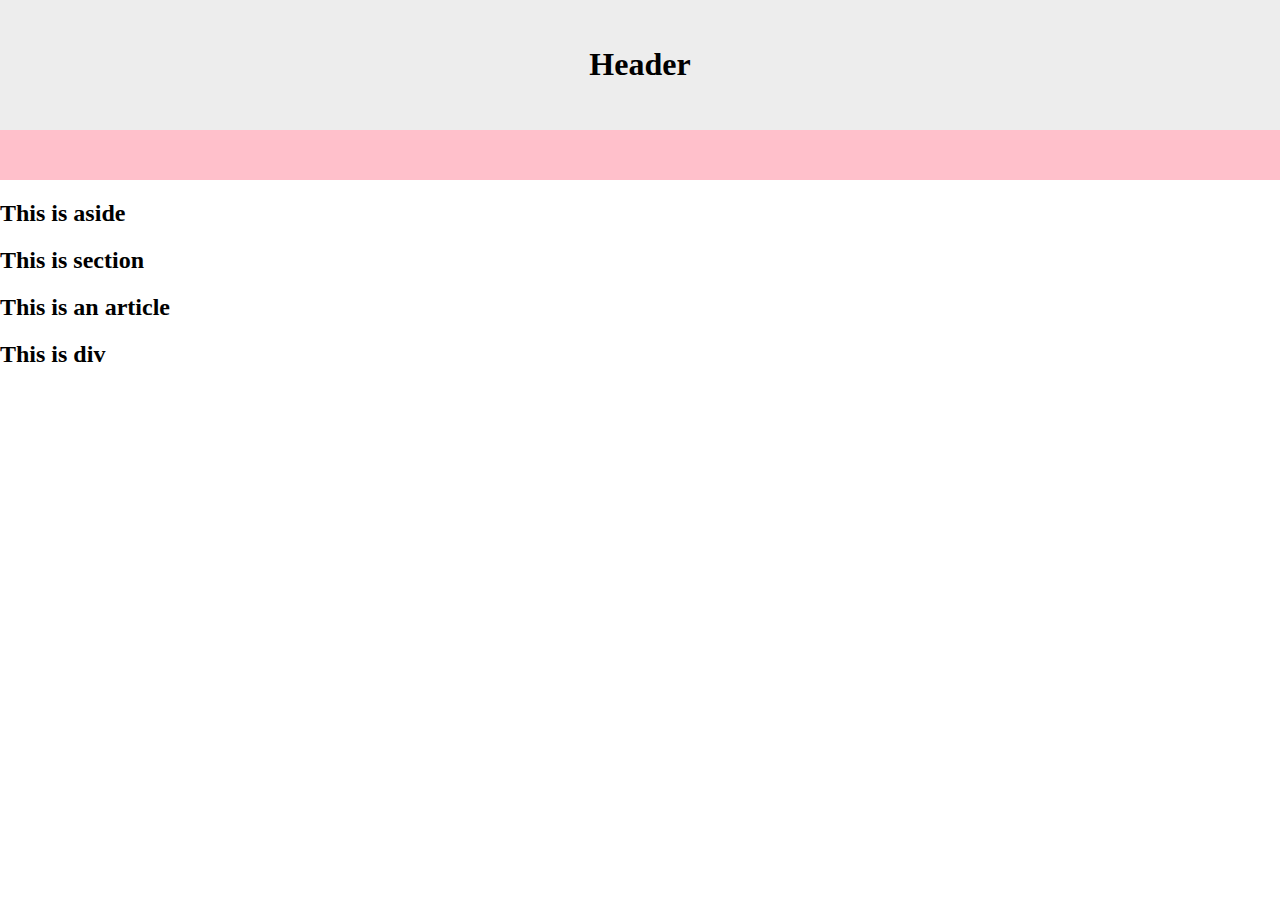
<file: index.html>
<!DOCTYPE html>
<html lang="en">
<head>
  <meta charset="UTF-8">
  <meta name="viewport" content="width=device-width, initial-scale=1.0">
  <title>Document</title>
  <link rel="stylesheet" href="style.css">
</head>
<body>
  <!-- semantic tags = keep  your content organized better for
                        seo assists screen readers and other tech for accessibility
            <header> = introductory content
            <nav> = navigation bar, links
            <main> = main content (section, aside)
            <section> = dependent content
            <aside> = side content
            <article> = independent content 
            <footer> = closing content
  -->
              <header>
                <h1>Header</h1>
              </header>

              <nav class="navbar">

              </nav>

              <main>
                <aside>
                  <h2>This is aside</h2>
                </aside>
                <section>
                   <h2>This is section</h2>
                </section>
                <article>
                 <h2>This is an article</h2> 
                </article>
                <div>
                  <h2>This is div</h2>
                </div>
              </main>

              <footer></footer>
</body>
</html>
</file>
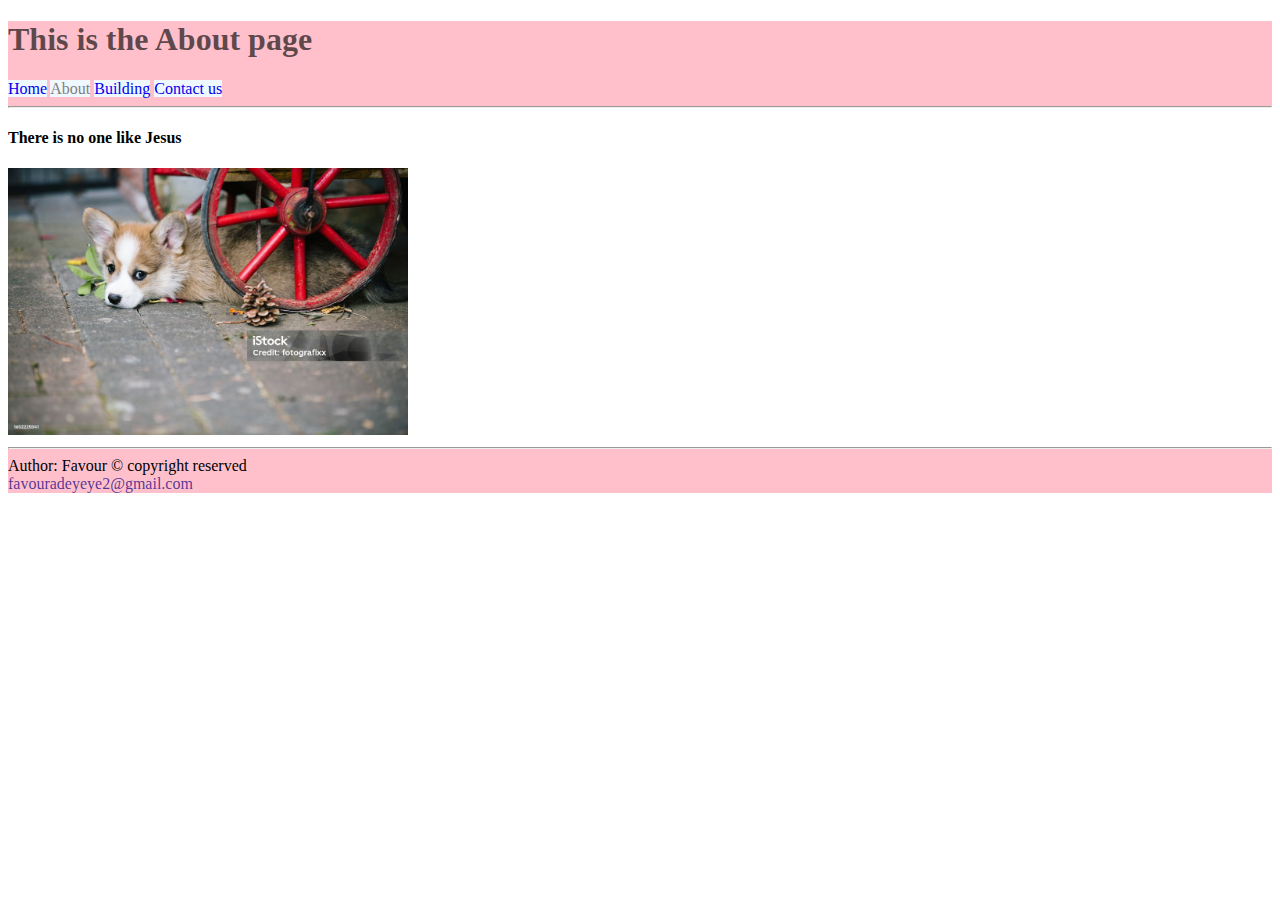
<file: about.html>
<!DOCTYPE html>
<html lang="en">
<head>
  <meta charset="UTF-8">
  <meta name="viewport" content="width=device-width, initial-scale=1.0">
  <title>Document</title>
  <link rel="stylesheet " href="about.css">
  <header class="pagination" style="background-color:Pink">
    <h1 style="color:hsla(0, 0%, 0%, 0.644)">This is the About page</h1>
    <a href="index.html">Home</a>
    <a href="about.html" class="active" id="active">About</a>
    <a href="building.html">Building</a>
    <a href="contact.html">Contact us</a>
    <hr>
  </header>
<main>
<h4>There is no one like Jesus</h4>
<small><image src="istockphoto-1652225541-1024x1024.jpg" width="400px"></image></small>
</main>
<footer>
<hr>
Author: Favour
&copy; copyright reserved<br>
<samll><a href="mailto:favouradeyeye2@gmail.com" class="none" target="_blank">favouradeyeye2@gmail.com</a></samll>
</footer>

</head>
<body>
</body>
</html>
</file>
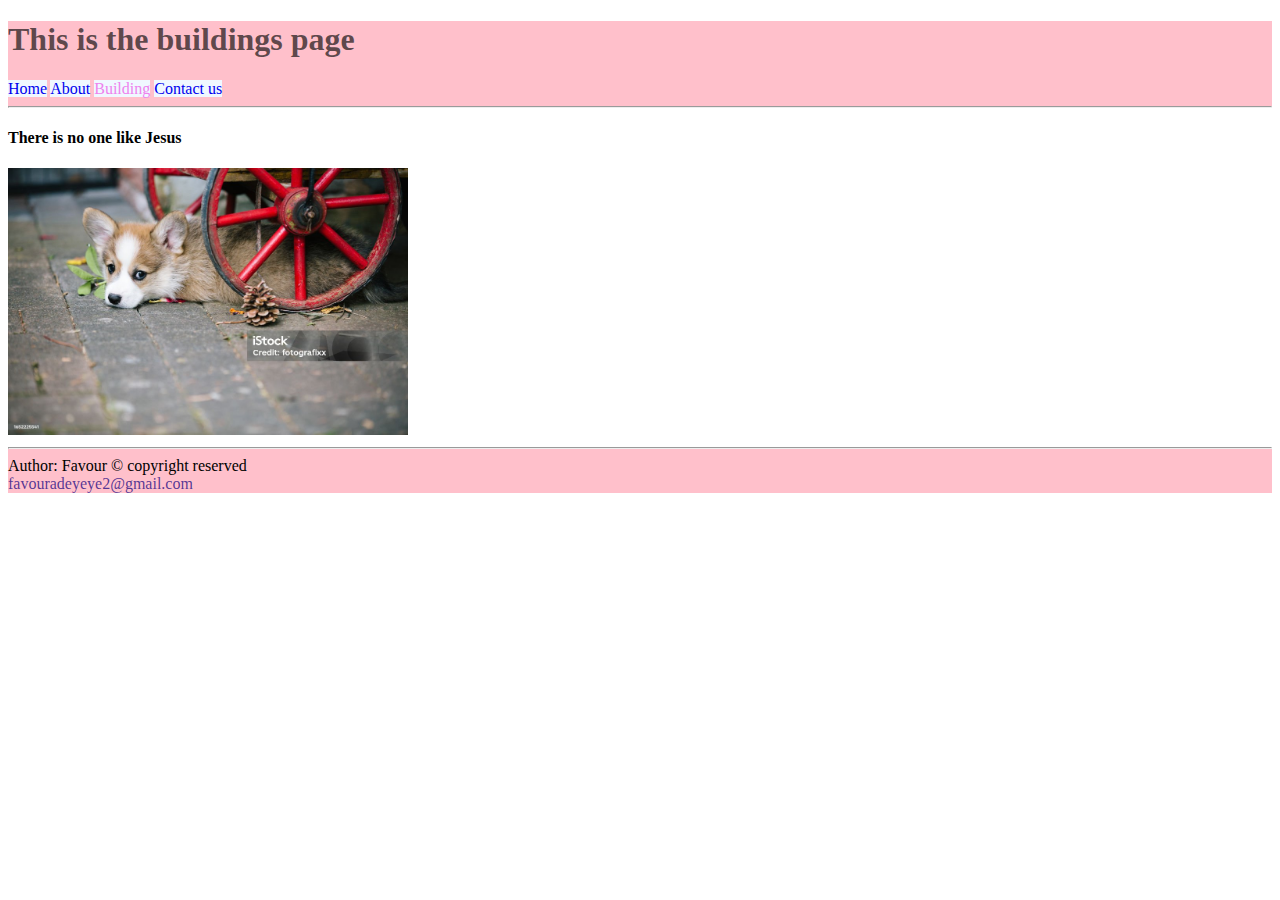
<file: building.html>
<!DOCTYPE html>
<html lang="en">
<head>
    <meta charset="UTF-8">
    <meta name="viewport" content="width=device-width, initial-scale=1.0">
    <title>Document</title>
    <link rel="stylesheet" href="building.css">
    <header class="pagination" style="background-color:Pink">
        <h1 style="color:hsla(0, 0%, 0%, 0.644)">This is the buildings page</h1>
        <a href="index.html">Home</a>
        <a href="about.html" >About</a>
        <a href="building.html" class="active">Building</a>
        <a href="contact.html">Contact us</a>
        <hr>
      </header>
    <main>
    <h4>There is no one like Jesus</h4>
    <small><image src="istockphoto-1652225541-1024x1024.jpg" width="400px"></image></small>
    </main>
    <footer>
    <hr>
    Author: Favour
    &copy; copyright reserved<br>
    <samll><a href="mailto:favouradeyeye2@gmail.com" class="none" target="_blank">favouradeyeye2@gmail.com</a></samll>
    </footer>
    
    </head>
    <body>
</body>
</html>
</file>
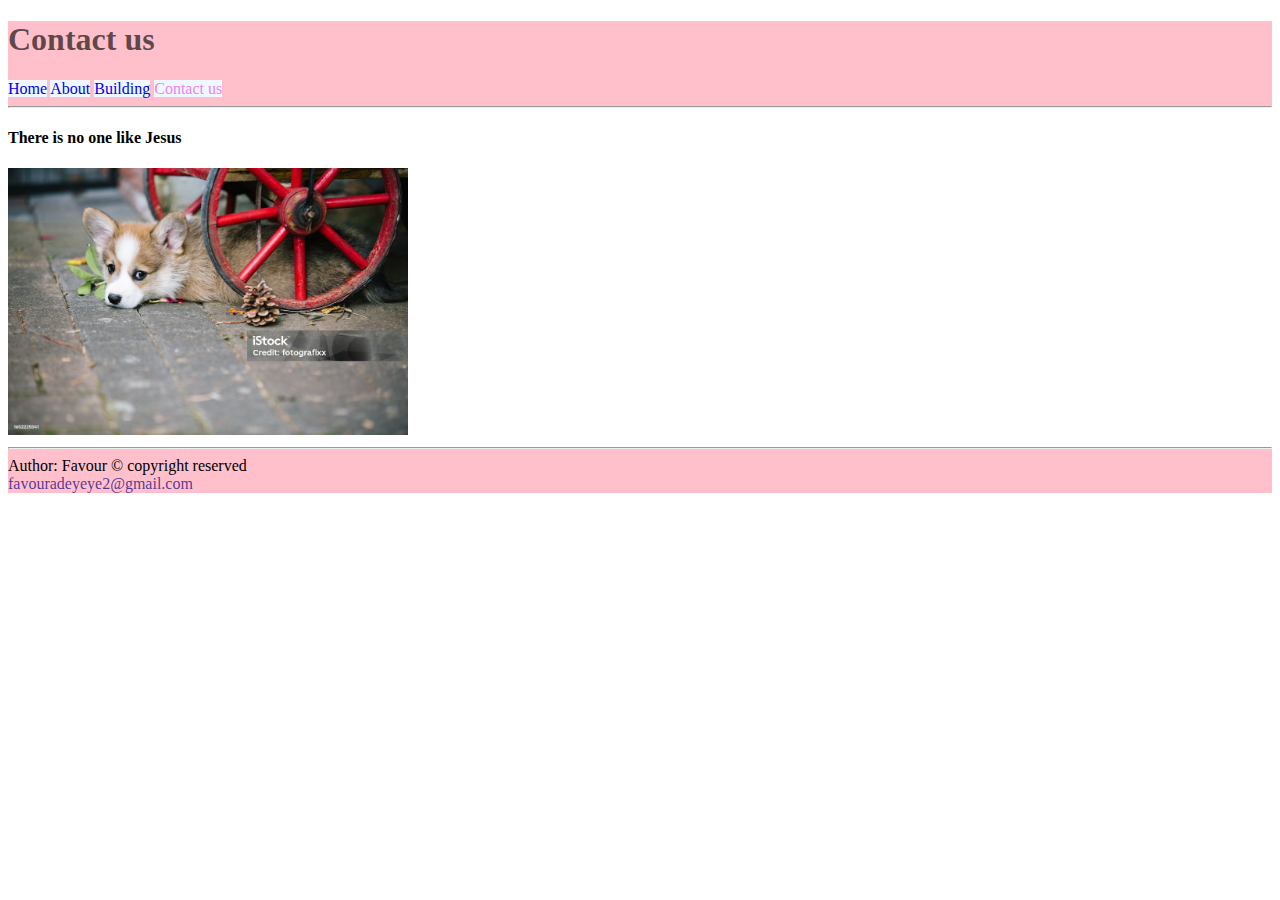
<file: contact.html>
<!DOCTYPE html>
<html lang="en">
<head>
    <meta charset="UTF-8">
    <meta name="viewport" content="width=device-width, initial-scale=1.0">
    <title>Document</title>
    <link rel="stylesheet" href="contact.css">
 
</head>
<header class="pagination" style="background-color:Pink">
    <h1 style="color:hsla(0, 0%, 0%, 0.644)">Contact us</h1>
    <a href="index.html">Home</a>
    <a href="about.html" >About</a>
    <a href="building.html" >Building</a>
    <a href="contact.html" class="active">Contact us</a>
    <hr>
  </header>
<main>
<h4>There is no one like Jesus</h4>
<small><image src="istockphoto-1652225541-1024x1024.jpg" width="400px"></image></small>
</main>
<footer>
<hr>
Author: Favour
&copy; copyright reserved<br>
<samll><a href="mailto:favouradeyeye2@gmail.com" class="none" target="_blank">favouradeyeye2@gmail.com</a></samll>
</footer>
<body>
    
</body>
</html>
</file>
<file: style.css>
body{
    margin:0;
}
header{
    background-color:hsl(0, 0%, 93%);
    text-align:center;
    padding:25px;
}
.navbar{
    background-color:pink;
    height: 50px;
}
aside{
    
}
</file>
<file: about.css>
.pagination a{
    background-color: aliceblue;
    text-decoration: none;
}
image{
    background-image: none;
    
}
footer{
    background-color:pink;
}
.none{
    text-decoration: none;
   background-color:pink;
   color:hsla(249, 100%, 25%, 0.733);
}
.none:hover{
    background-color:rgba(240, 255, 252, 1.000);

    color:red;
}
.active{
    background-color: pink;
    color:grey;
}
.active:visited{
    background-color: pink;
}
</file>
<file: building.css>
.pagination a{
    background-color: aliceblue;
    text-decoration: none;
}
image{
    background-image: none;
    
}
footer{
    background-color:pink;
}
.none{
    text-decoration: none;
   background-color:pink;
   color:hsla(249, 100%, 25%, 0.733);
}
.none:hover{
    background-color:rgba(240, 255, 252, 1.000);

    color:red;
}
.active{
    background-color: pink;
    color:violet;
}
.active:visited{
    background-color: pink;
    color: grey;
}
</file>
<file: contact.css>
.pagination a{background-color: aliceblue;
text-decoration: none;
}
image{
background-image: none;

}
footer{
background-color:pink;
}
.none{
text-decoration: none;
background-color:pink;
color:hsla(249, 100%, 25%, 0.733);
}
.none:hover{
background-color:rgba(240, 255, 252, 1.000);

color:red;
}
.active{
background-color: pink;
color:violet;
}
.active:visited{
    background-color: pink;
    color: grey;
}
</file>
